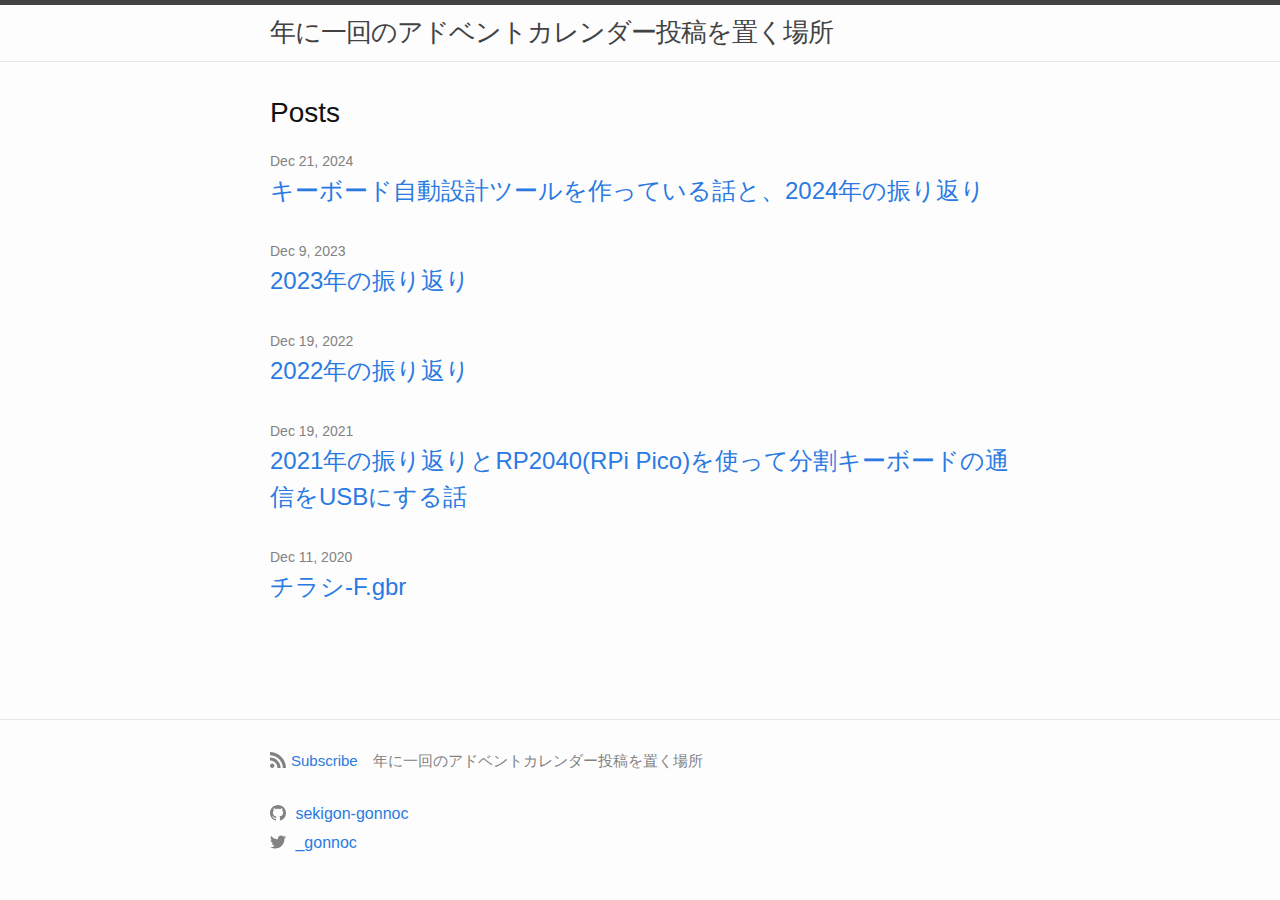
<file: index.html>
<!DOCTYPE html>
<html lang="en"><head>
  <meta charset="utf-8">
  <meta http-equiv="X-UA-Compatible" content="IE=edge">
  <meta name="viewport" content="width=device-width, initial-scale=1"><!-- Begin Jekyll SEO tag v2.7.1 -->
<title>年に一回のアドベントカレンダー投稿を置く場所 | 年に一回のアドベントカレンダー投稿を置く場所</title>
<meta name="generator" content="Jekyll v4.1.1" />
<meta property="og:title" content="年に一回のアドベントカレンダー投稿を置く場所" />
<meta property="og:locale" content="en_US" />
<meta name="description" content="年に一回のアドベントカレンダー投稿を置く場所" />
<meta property="og:description" content="年に一回のアドベントカレンダー投稿を置く場所" />
<link rel="canonical" href="/" />
<meta property="og:url" content="/" />
<meta property="og:site_name" content="年に一回のアドベントカレンダー投稿を置く場所" />
<meta name="twitter:card" content="summary" />
<meta property="twitter:title" content="年に一回のアドベントカレンダー投稿を置く場所" />
<meta name="twitter:site" content="@_gonnoc" />
<script type="application/ld+json">
{"@type":"WebSite","headline":"年に一回のアドベントカレンダー投稿を置く場所","description":"年に一回のアドベントカレンダー投稿を置く場所","url":"/","name":"年に一回のアドベントカレンダー投稿を置く場所","@context":"https://schema.org"}</script>
<!-- End Jekyll SEO tag -->
<link rel="stylesheet" href="/assets/main.css"><link type="application/atom+xml" rel="alternate" href="/feed.xml" title="年に一回のアドベントカレンダー投稿を置く場所" /></head>
<body><header class="site-header" role="banner">

  <div class="wrapper"><a class="site-title" rel="author" href="/">年に一回のアドベントカレンダー投稿を置く場所</a><nav class="site-nav">
        <input type="checkbox" id="nav-trigger" class="nav-trigger" />
        <label for="nav-trigger">
          <span class="menu-icon">
            <svg viewBox="0 0 18 15" width="18px" height="15px">
              <path d="M18,1.484c0,0.82-0.665,1.484-1.484,1.484H1.484C0.665,2.969,0,2.304,0,1.484l0,0C0,0.665,0.665,0,1.484,0 h15.032C17.335,0,18,0.665,18,1.484L18,1.484z M18,7.516C18,8.335,17.335,9,16.516,9H1.484C0.665,9,0,8.335,0,7.516l0,0 c0-0.82,0.665-1.484,1.484-1.484h15.032C17.335,6.031,18,6.696,18,7.516L18,7.516z M18,13.516C18,14.335,17.335,15,16.516,15H1.484 C0.665,15,0,14.335,0,13.516l0,0c0-0.82,0.665-1.483,1.484-1.483h15.032C17.335,12.031,18,12.695,18,13.516L18,13.516z"/>
            </svg>
          </span>
        </label>

        <div class="trigger"></div>
      </nav></div>
</header>
<main class="page-content" aria-label="Content">
      <div class="wrapper">
        <div class="home">
<h2 class="post-list-heading">Posts</h2>
    <ul class="post-list"><li><span class="post-meta">Dec 21, 2024</span>
        <h3>
          <a class="post-link" href="/2024/12/21/keyboard-advent-calendar.html">
            キーボード自動設計ツールを作っている話と、2024年の振り返り
          </a>
        </h3></li><li><span class="post-meta">Dec 9, 2023</span>
        <h3>
          <a class="post-link" href="/2023/12/09/keyboard-advent-calendar.html">
            2023年の振り返り
          </a>
        </h3></li><li><span class="post-meta">Dec 19, 2022</span>
        <h3>
          <a class="post-link" href="/2022/12/19/keyboard-advent-calendar.html">
            2022年の振り返り
          </a>
        </h3></li><li><span class="post-meta">Dec 19, 2021</span>
        <h3>
          <a class="post-link" href="/2021/12/19/keyboard-advent-calender.html">
            2021年の振り返りとRP2040(RPi Pico)を使って分割キーボードの通信をUSBにする話
          </a>
        </h3></li><li><span class="post-meta">Dec 11, 2020</span>
        <h3>
          <a class="post-link" href="/2020/12/11/keyboard-advent-calendar.html">
            チラシ-F.gbr
          </a>
        </h3></li></ul></div>

      </div>
    </main><footer class="site-footer h-card">
  <data class="u-url" href="/"></data>

  <div class="wrapper">

    <div class="footer-col-wrapper">
      <div class="footer-col">
        <p class="feed-subscribe">
          <a href="/feed.xml">
            <svg class="svg-icon orange">
              <use xlink:href="/assets/minima-social-icons.svg#rss"></use>
            </svg><span>Subscribe</span>
          </a>
        </p>
      </div>
      <div class="footer-col">
        <p>年に一回のアドベントカレンダー投稿を置く場所</p>
      </div>
    </div>

    <div class="social-links"><ul class="social-media-list"><li><a href="https://github.com/sekigon-gonnoc"><svg class="svg-icon"><use xlink:href="/assets/minima-social-icons.svg#github"></use></svg> <span class="username">sekigon-gonnoc</span></a></li><li><a href="https://www.twitter.com/_gonnoc"><svg class="svg-icon"><use xlink:href="/assets/minima-social-icons.svg#twitter"></use></svg> <span class="username">_gonnoc</span></a></li></ul>
</div>

  </div>

</footer>

</body>

</html>
</file>
<file: assets/main.css>
/** Reset some basic elements */
body, h1, h2, h3, h4, h5, h6, p, blockquote, pre, hr, dl, dd, ol, ul, figure { margin: 0; padding: 0; }

/** Basic styling */
body { font: 400 16px/1.5 -apple-system, BlinkMacSystemFont, "Segoe UI", Roboto, Helvetica, Arial, sans-serif, "Apple Color Emoji", "Segoe UI Emoji", "Segoe UI Symbol"; color: #111; background-color: #fdfdfd; -webkit-text-size-adjust: 100%; -webkit-font-feature-settings: "kern" 1; -moz-font-feature-settings: "kern" 1; -o-font-feature-settings: "kern" 1; font-feature-settings: "kern" 1; font-kerning: normal; display: flex; min-height: 100vh; flex-direction: column; }

/** Set `margin-bottom` to maintain vertical rhythm */
h1, h2, h3, h4, h5, h6, p, blockquote, pre, ul, ol, dl, figure, .highlight { margin-bottom: 15px; }

/** `main` element */
main { display: block; /* Default value of `display` of `main` element is 'inline' in IE 11. */ }

/** Images */
img { max-width: 100%; vertical-align: middle; }

/** Figures */
figure > img { display: block; }

figcaption { font-size: 14px; }

/** Lists */
ul, ol { margin-left: 30px; }

li > ul, li > ol { margin-bottom: 0; }

/** Headings */
h1, h2, h3, h4, h5, h6 { font-weight: 400; }

/** Links */
a { color: #2a7ae2; text-decoration: none; }

a:visited { color: #1756a9; }

a:hover { color: #111; text-decoration: underline; }

.social-media-list a:hover { text-decoration: none; }

.social-media-list a:hover .username { text-decoration: underline; }

/** Blockquotes */
blockquote { color: #828282; border-left: 4px solid #e8e8e8; padding-left: 15px; font-size: 18px; letter-spacing: -1px; font-style: italic; }

blockquote > :last-child { margin-bottom: 0; }

/** Code formatting */
pre, code { font-size: 15px; border: 1px solid #e8e8e8; border-radius: 3px; background-color: #eef; }

code { padding: 1px 5px; }

pre { padding: 8px 12px; overflow-x: auto; }

pre > code { border: 0; padding-right: 0; padding-left: 0; }

/** Wrapper */
.wrapper { max-width: -webkit-calc(800px - (30px * 2)); max-width: calc(800px - (30px * 2)); margin-right: auto; margin-left: auto; padding-right: 30px; padding-left: 30px; }

@media screen and (max-width: 800px) { .wrapper { max-width: -webkit-calc(800px - (30px)); max-width: calc(800px - (30px)); padding-right: 15px; padding-left: 15px; } }

/** Clearfix */
.footer-col-wrapper:after, .wrapper:after { content: ""; display: table; clear: both; }

/** Icons */
.svg-icon { width: 16px; height: 16px; display: inline-block; fill: #828282; padding-right: 5px; vertical-align: text-top; }

.social-media-list li + li { padding-top: 5px; }

/** Tables */
table { margin-bottom: 30px; width: 100%; text-align: left; color: #3f3f3f; border-collapse: collapse; border: 1px solid #e8e8e8; }

table tr:nth-child(even) { background-color: #f7f7f7; }

table th, table td { padding: 10px 15px; }

table th { background-color: #f0f0f0; border: 1px solid #dedede; border-bottom-color: #c9c9c9; }

table td { border: 1px solid #e8e8e8; }

/** Site header */
.site-header { border-top: 5px solid #424242; border-bottom: 1px solid #e8e8e8; min-height: 55.95px; position: relative; }

.site-title { font-size: 26px; font-weight: 300; line-height: 54px; letter-spacing: -1px; margin-bottom: 0; float: left; }

.site-title, .site-title:visited { color: #424242; }

.site-nav { float: right; line-height: 54px; }

.site-nav .nav-trigger { display: none; }

.site-nav .menu-icon { display: none; }

.site-nav .page-link { color: #111; line-height: 1.5; }

.site-nav .page-link:not(:last-child) { margin-right: 20px; }

@media screen and (max-width: 600px) { .site-nav { position: absolute; top: 9px; right: 15px; background-color: #fdfdfd; border: 1px solid #e8e8e8; border-radius: 5px; text-align: right; } .site-nav label[for="nav-trigger"] { display: block; float: right; width: 36px; height: 36px; z-index: 2; cursor: pointer; } .site-nav .menu-icon { display: block; float: right; width: 36px; height: 26px; line-height: 0; padding-top: 10px; text-align: center; } .site-nav .menu-icon > svg { fill: #424242; } .site-nav input ~ .trigger { clear: both; display: none; } .site-nav input:checked ~ .trigger { display: block; padding-bottom: 5px; } .site-nav .page-link { display: block; padding: 5px 10px; margin-left: 20px; } .site-nav .page-link:not(:last-child) { margin-right: 0; } }

/** Site footer */
.site-footer { border-top: 1px solid #e8e8e8; padding: 30px 0; }

.footer-heading { font-size: 18px; margin-bottom: 15px; }

.contact-list, .social-media-list { list-style: none; margin-left: 0; }

.footer-col-wrapper { font-size: 15px; color: #828282; margin-left: -15px; }

.footer-col { float: left; margin-bottom: 15px; padding-left: 15px; }

.footer-col-1 { width: -webkit-calc(35% - (30px / 2)); width: calc(35% - (30px / 2)); }

.footer-col-2 { width: -webkit-calc(20% - (30px / 2)); width: calc(20% - (30px / 2)); }

.footer-col-3 { width: -webkit-calc(45% - (30px / 2)); width: calc(45% - (30px / 2)); }

@media screen and (max-width: 800px) { .footer-col-1, .footer-col-2 { width: -webkit-calc(50% - (30px / 2)); width: calc(50% - (30px / 2)); } .footer-col-3 { width: -webkit-calc(100% - (30px / 2)); width: calc(100% - (30px / 2)); } }

@media screen and (max-width: 600px) { .footer-col { float: none; width: -webkit-calc(100% - (30px / 2)); width: calc(100% - (30px / 2)); } }

/** Page content */
.page-content { padding: 30px 0; flex: 1; }

.page-heading { font-size: 32px; }

.post-list-heading { font-size: 28px; }

.post-list { margin-left: 0; list-style: none; }

.post-list > li { margin-bottom: 30px; }

.post-meta { font-size: 14px; color: #828282; }

.post-link { display: block; font-size: 24px; }

/** Posts */
.post-header { margin-bottom: 30px; }

.post-title { font-size: 42px; letter-spacing: -1px; line-height: 1; }

@media screen and (max-width: 800px) { .post-title { font-size: 36px; } }

.post-content { margin-bottom: 30px; }

.post-content h2 { font-size: 32px; }

@media screen and (max-width: 800px) { .post-content h2 { font-size: 28px; } }

.post-content h3 { font-size: 26px; }

@media screen and (max-width: 800px) { .post-content h3 { font-size: 22px; } }

.post-content h4 { font-size: 20px; }

@media screen and (max-width: 800px) { .post-content h4 { font-size: 18px; } }

/** Syntax highlighting styles */
.highlight { background: #fff; }

.highlighter-rouge .highlight { background: #eef; }

.highlight .c { color: #998; font-style: italic; }

.highlight .err { color: #a61717; background-color: #e3d2d2; }

.highlight .k { font-weight: bold; }

.highlight .o { font-weight: bold; }

.highlight .cm { color: #998; font-style: italic; }

.highlight .cp { color: #999; font-weight: bold; }

.highlight .c1 { color: #998; font-style: italic; }

.highlight .cs { color: #999; font-weight: bold; font-style: italic; }

.highlight .gd { color: #000; background-color: #fdd; }

.highlight .gd .x { color: #000; background-color: #faa; }

.highlight .ge { font-style: italic; }

.highlight .gr { color: #a00; }

.highlight .gh { color: #999; }

.highlight .gi { color: #000; background-color: #dfd; }

.highlight .gi .x { color: #000; background-color: #afa; }

.highlight .go { color: #888; }

.highlight .gp { color: #555; }

.highlight .gs { font-weight: bold; }

.highlight .gu { color: #aaa; }

.highlight .gt { color: #a00; }

.highlight .kc { font-weight: bold; }

.highlight .kd { font-weight: bold; }

.highlight .kp { font-weight: bold; }

.highlight .kr { font-weight: bold; }

.highlight .kt { color: #458; font-weight: bold; }

.highlight .m { color: #099; }

.highlight .s { color: #d14; }

.highlight .na { color: #008080; }

.highlight .nb { color: #0086B3; }

.highlight .nc { color: #458; font-weight: bold; }

.highlight .no { color: #008080; }

.highlight .ni { color: #800080; }

.highlight .ne { color: #900; font-weight: bold; }

.highlight .nf { color: #900; font-weight: bold; }

.highlight .nn { color: #555; }

.highlight .nt { color: #000080; }

.highlight .nv { color: #008080; }

.highlight .ow { font-weight: bold; }

.highlight .w { color: #bbb; }

.highlight .mf { color: #099; }

.highlight .mh { color: #099; }

.highlight .mi { color: #099; }

.highlight .mo { color: #099; }

.highlight .sb { color: #d14; }

.highlight .sc { color: #d14; }

.highlight .sd { color: #d14; }

.highlight .s2 { color: #d14; }

.highlight .se { color: #d14; }

.highlight .sh { color: #d14; }

.highlight .si { color: #d14; }

.highlight .sx { color: #d14; }

.highlight .sr { color: #009926; }

.highlight .s1 { color: #d14; }

.highlight .ss { color: #990073; }

.highlight .bp { color: #999; }

.highlight .vc { color: #008080; }

.highlight .vg { color: #008080; }

.highlight .vi { color: #008080; }

.highlight .il { color: #099; }

/*# sourceMappingURL=main.css.map */
</file>
